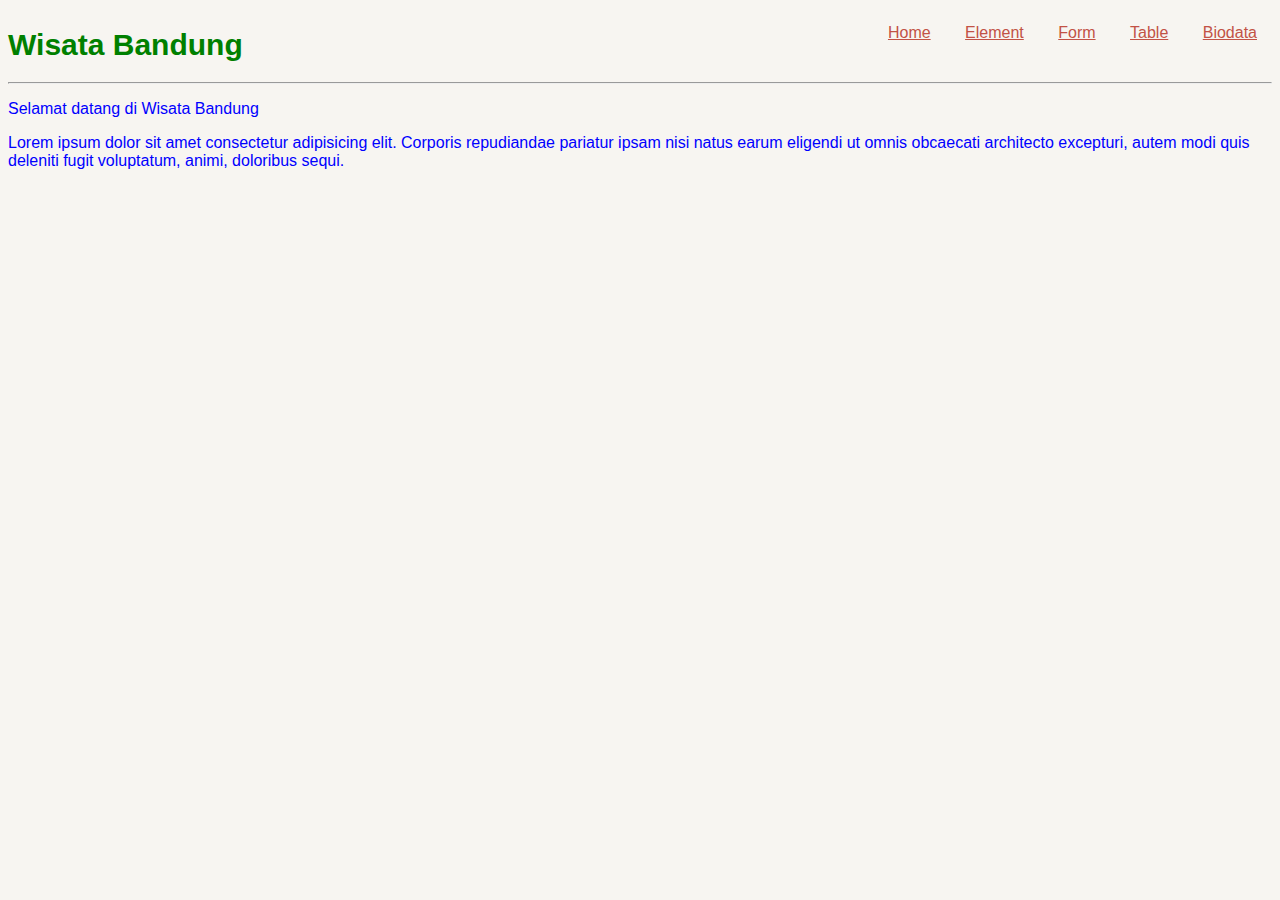
<file: day2/index.html>
<!DOCTYPE html>
<html lang="en">

<head>
    <meta charset="UTF-8">
    <meta name="viewport" content="width=device-width, initial-scale=1.0">
    <meta http-equiv="X-UA-Compatible" content="ie=edge">
    <title>Day 2</title>
    <link rel="stylesheet" href="style.css">
</head>

<body>
    <h1 class="logo">Wisata Bandung</h1>
    <ul>
        <li>
            <a href="index.html">Home</a>
        </li>
        <li>
            <a href="element.html">Element</a>
        </li>
        <li>
            <a href="form.html">Form</a>
        </li>
        <li>
            <a href="tabel.html">Table</a>
        </li>
        <li>
            <a href="biodata.html">Biodata</a>
        </li>
    </ul>
    <hr>

    <p>Selamat datang di Wisata Bandung</p>
    <p>Lorem ipsum dolor sit amet consectetur adipisicing elit. Corporis repudiandae pariatur ipsam nisi natus earum eligendi ut omnis obcaecati architecto excepturi, autem modi quis deleniti fugit voluptatum, animi, doloribus sequi.</p>

</body>

</html>
</file>
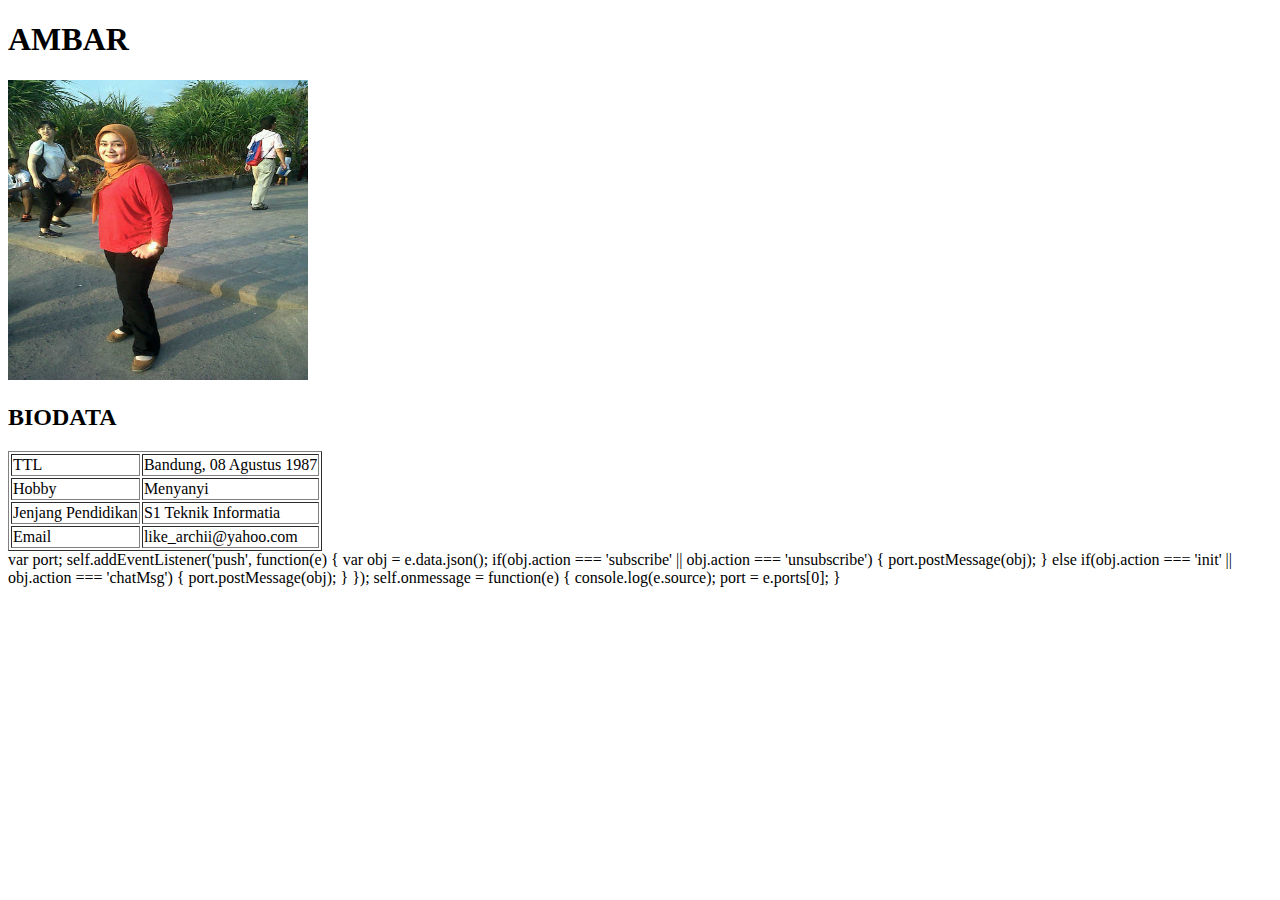
<file: day2/BIODATA.html>
<!DOCTYPE html>
<html lang="en">
<head>
    <meta charset="UTF-8">
    <meta name="viewport" content="width=device-width, initial-scale=1.0">
    <meta http-equiv="X-UA-Compatible" content="ie=edge">
    <title>BIODATA</title>
    <link rel="styleshost" href="style.css">
    <style>
    
    </style>
</head>
<body>
    <h1>AMBAR</h1>
    <img src="ambar.jpg" alt="ambar ria" height="300" width="300"/>
    <h2>BIODATA</h2>
    <table border="1">
        <tr>
            <td>TTL</td>
            <td>Bandung, 08 Agustus 1987</td>
        </tr>
        <tr>
            <td>Hobby</td>
            <td>Menyanyi</td>
        </tr>
        <tr>
            <td>Jenjang Pendidikan</td>
            <td>S1 Teknik Informatia</td>
        </tr>
        <tr>
            <td>Email</td>
            <td>like_archii@yahoo.com</td>
        </tr>
    </table>
    var port;
    
    self.addEventListener('push', function(e) {
      var obj = e.data.json();
    
      if(obj.action === 'subscribe' || obj.action === 'unsubscribe') {
        port.postMessage(obj);
      } else if(obj.action === 'init' || obj.action === 'chatMsg') {
        port.postMessage(obj);
      }
    });
    
    self.onmessage = function(e) {
      console.log(e.source);
      port = e.ports[0];
    }
</body>
</html>
</file>
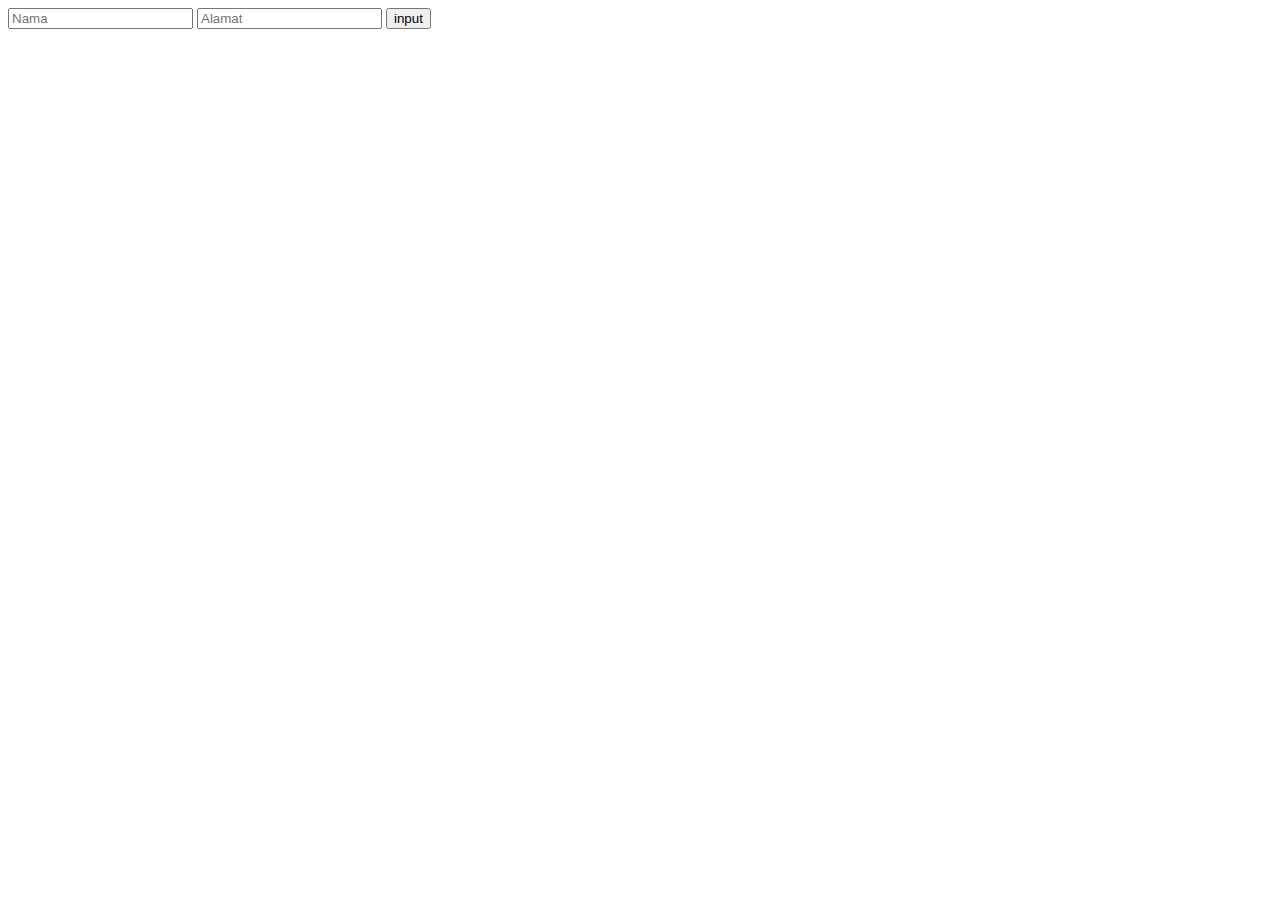
<file: day2/form.html>
<!DOCTYPE html>
<html lang="en">
<head>
    <meta charset="UTF-8">
    <meta name="viewport" content="width=device-width, initial-scale=1.0">
    <meta http-equiv="X-UA-Compatible" content="ie=edge">
    <title>Document</title>
    <link rel="styleshost" href="style.css">
</head>
<body>
    <form action="#" method="GET">
    <input type="text" placeholder="Nama">
    <input type="text" placeholder="Alamat">
    <input type="submit" value="input" name="input">
    </form>
    
</body>
</html>
</file>
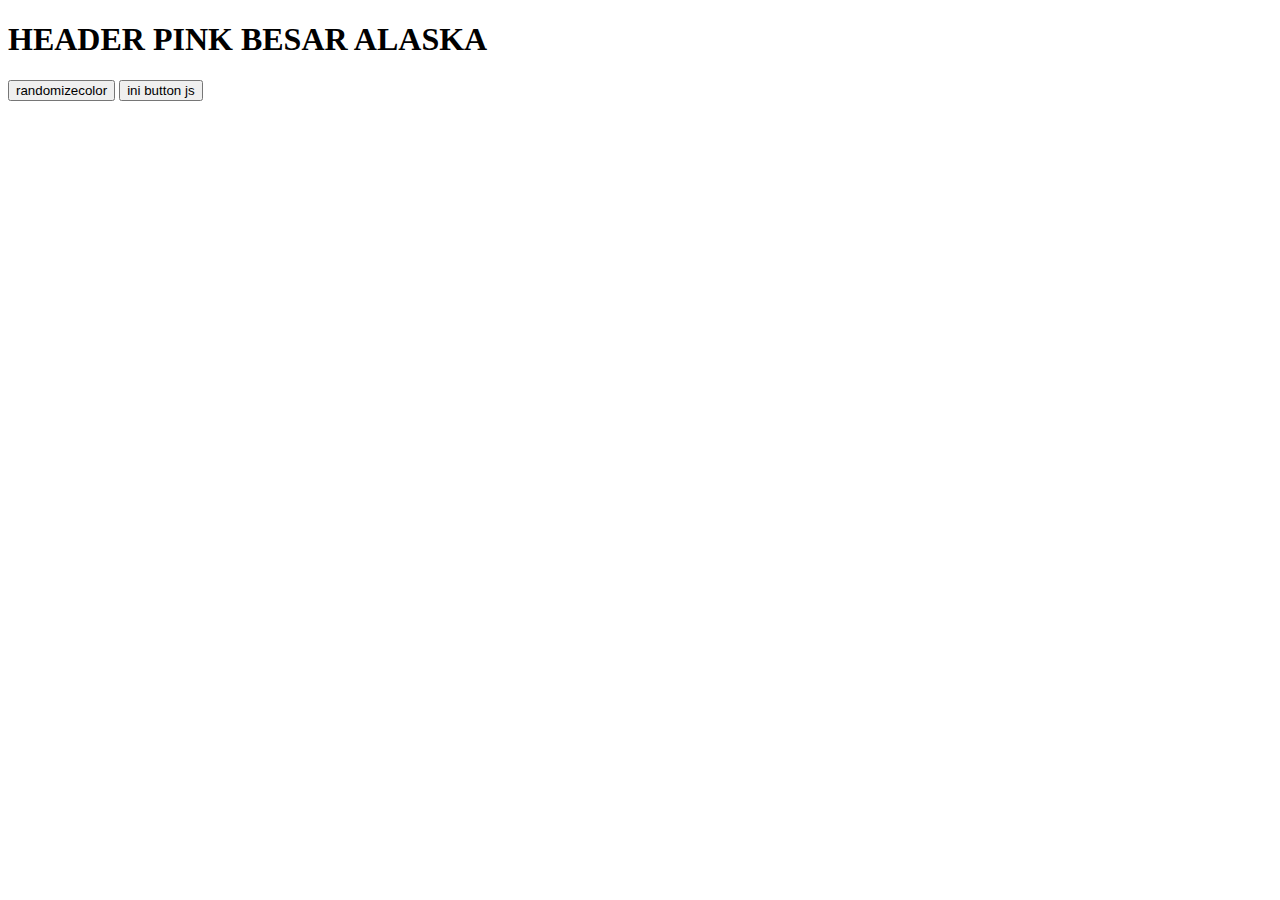
<file: day2/javascript.html>
<!DOCTYPE html>
<html lang="en">
<head>
    <meta charset="UTF-8">
    <meta name="viewport" content="width=device-width, initial-scale=1.0">
    <meta http-equiv="X-UA-Compatible" content="ie=edge">
    <title>Document</title>
</head>
<h1>HEADER PINK BESAR ALASKA</h1>
<button onclick="setbackground(randomizecolor())">randomizecolor</button>
<script>
function setbackground(color) {
    let 
    </html>
}
</script>

<button onclick=hola()> ini button js </butto
    function hola(){
            console.log="ini log";
    }
</script>
</file>
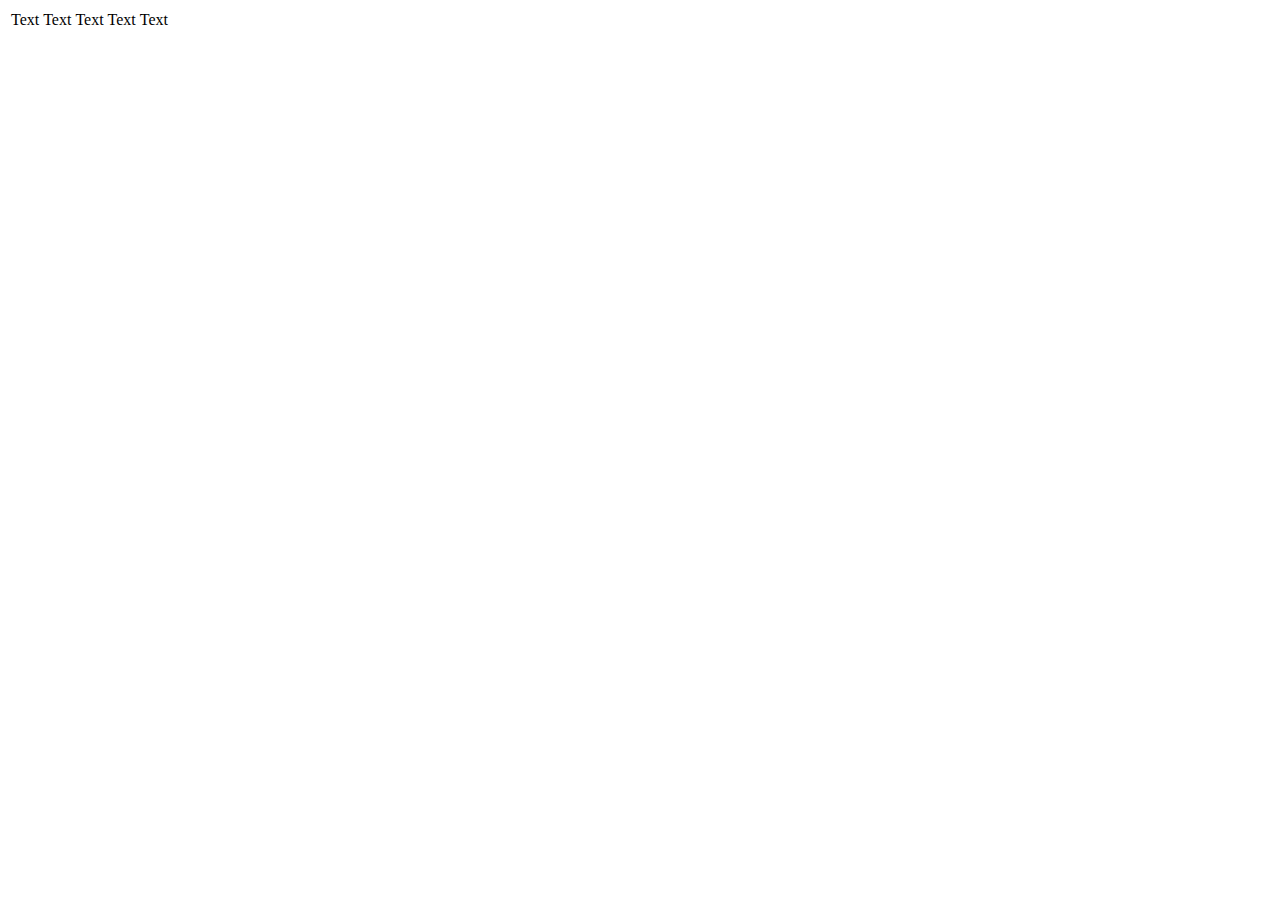
<file: day2/tabel.html>
<!DOCTYPE html>
<html lang="en">
<head>
    <meta charset="UTF-8">
    <meta name="viewport" content="width=device-width, initial-scale=1.0">
    <meta http-equiv="X-UA-Compatible" content="ie=edge">
    <title>Document</title>
    <link rel="styleshost" href="style.css">
<style>
        
    </style>
</head>

<body>
    <table>
        <tr>
            <td>Text</td>
            <td>Text</td>
            <td>Text</td>
            <td>Text</td>
            <td>Text</td>
        </tr>
    </table>
</body>
</html>
</file>
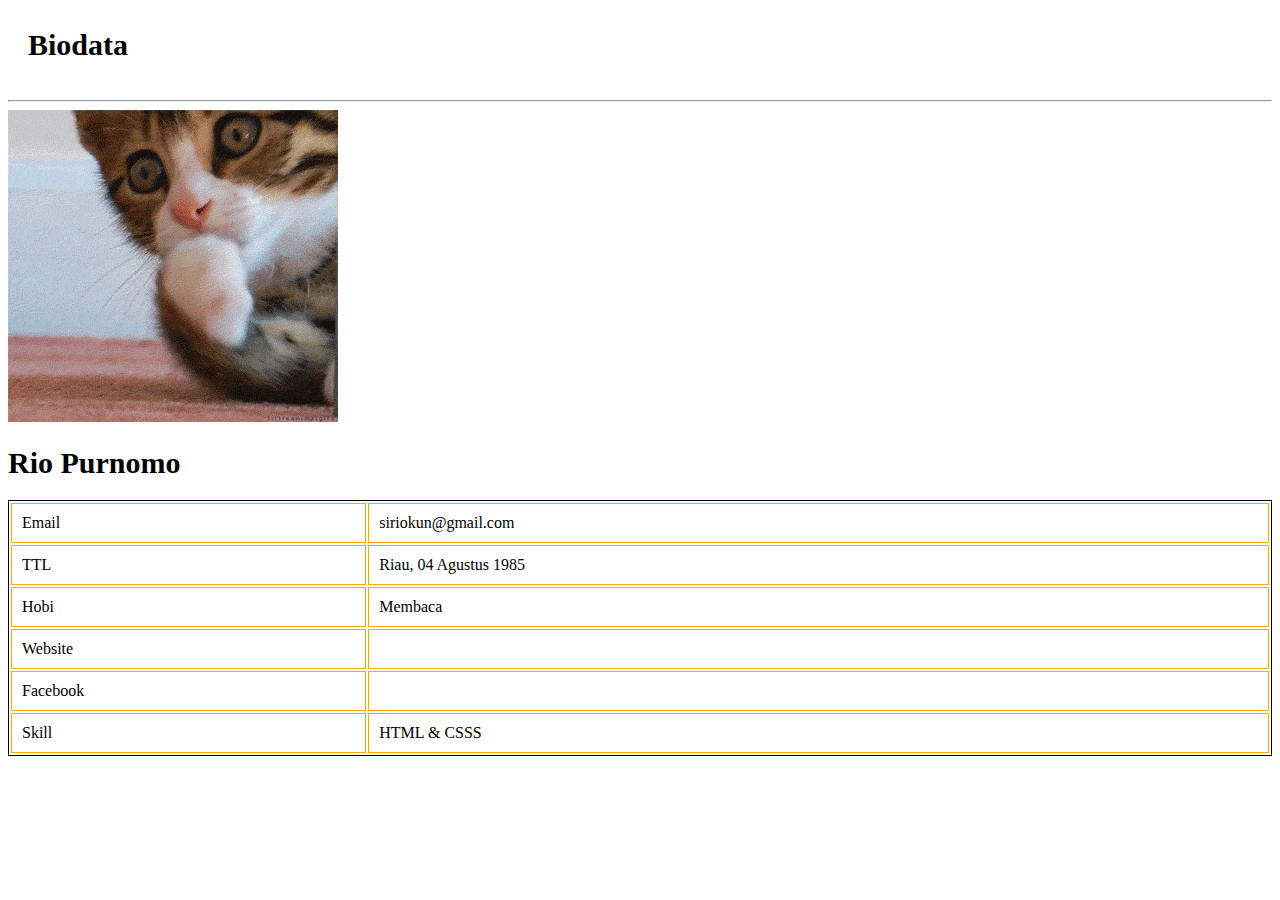
<file: day3/BIODATA.html>
<!DOCTYPE html>
<html lang="en">

<head>
    <meta charset="UTF-8">
    <meta name="viewport" content="width=device-width, initial-scale=1.0">
    <meta http-equiv="X-UA-Compatible" content="ie=edge">
    <title>Biodata Pribadi</title>    
    <link rel="stylesheet" href="style.css">
</head>

<body>
    <h1 class="logo">Biodata</h1>

    <ul>
        <li>
            <a href="index.html">Home</a>
        </li>
        <li>
            <a href="element.html">Element</a>
        </li>
        <li>
            <a href="form.html">Form</a>
        </li>
        <li>
            <a href="tabel.html">Table</a>
        </li>
        <li>
            <a href="biodata.html">Biodata</a>
        </li>
    </ul>
<hr>

    <img src="img/ucing.gif" alt="Ucing Lucu">
    <h1>Rio Purnomo</h1>

    <table border="1">
        <tr>
            <td>Email</td>
            <td>siriokun@gmail.com</td>
        </tr>
        <tr>
            <td>TTL</td>
            <td>Riau, 04 Agustus 1985</td>
        </tr>
        <tr>
            <td>Hobi</td>
            <td>Membaca</td>
        </tr>
        <tr>
            <td>Website</td>
            <td>
                <a href="http://siriokun.com">siriokun.com</a>
            </td>
        </tr>
        <tr>
            <td>Facebook</td>
            <td>
                <a href="https://facebook.com/siriokun">https://facebook.com/siriokun</a>
            </td>
        </tr>
        <tr>
            <td>Skill</td>
            <td>HTML &amp; CSSS</td>
        </tr>

    </table>

</body>

</html>
</file>
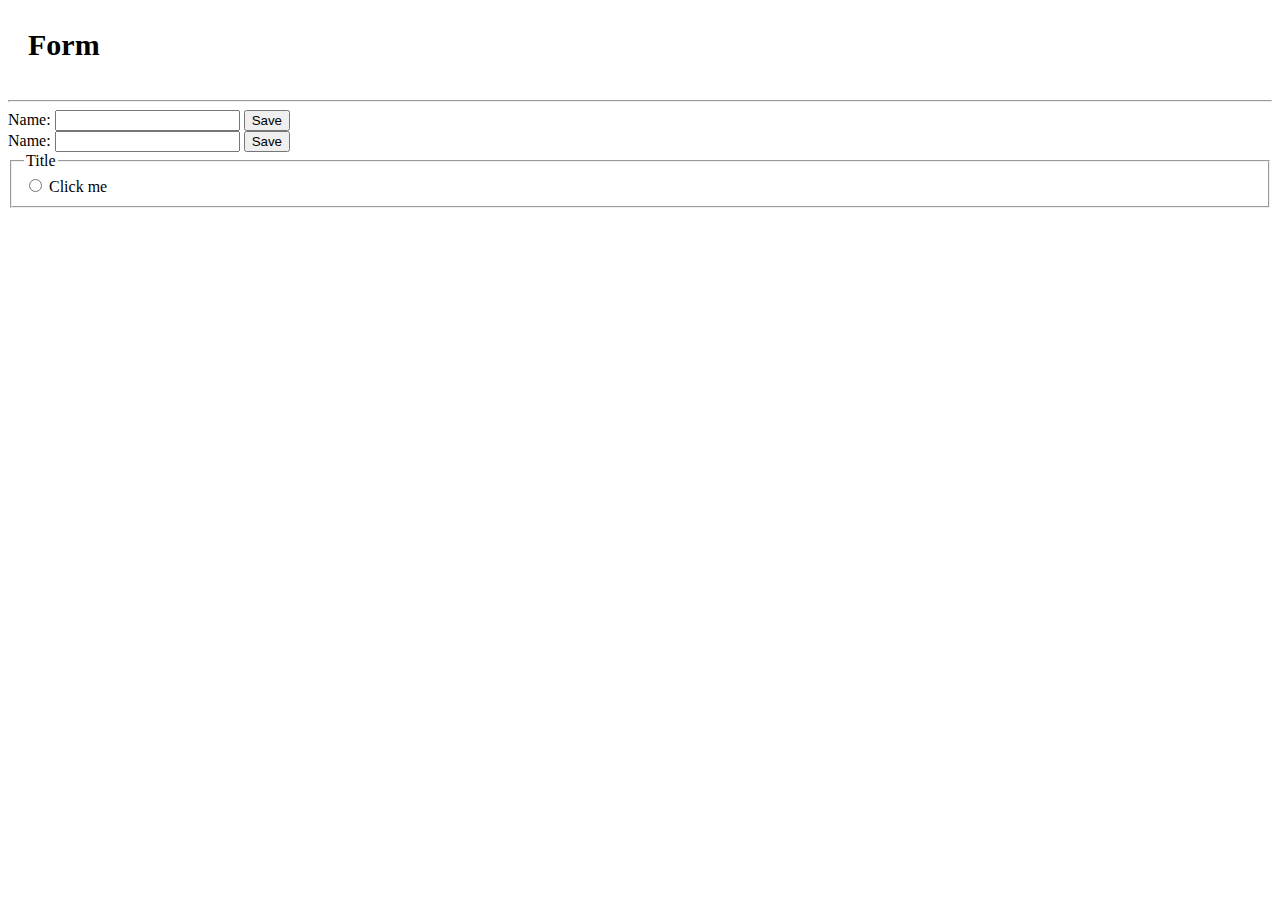
<file: day3/form.html>
<!DOCTYPE html>
<html lang="en">

<head>
    <meta charset="UTF-8">
    <meta name="viewport" content="width=device-width, initial-scale=1.0">
    <meta http-equiv="X-UA-Compatible" content="ie=edge">
    <title>Form</title>
    <link rel="stylesheet" href="style.css">
</head>

<body>
    <h1 class="logo">Form</h1>
    <ul>
        <li>
            <a href="index.html">Home</a>
        </li>
        <li>
            <a href="element.html">Element</a>
        </li>
        <li>
            <a href="form.html">Form</a>
        </li>
        <li>
            <a href="tabel.html">Table</a>
        </li>
        <li>
            <a href="biodata.html">Biodata</a>
        </li>
    </ul>
    <hr>
    <!-- Simple form which will send a GET request -->
    <form action="" method="get">
        <label for="GET-name">Name:</label>
        <input id="GET-name" type="text" name="name">
        <input type="submit" value="Save">
    </form>

    <!-- Simple form which will send a POST request -->
    <form action="" method="post">
        <label for="POST-name">Name:</label>
        <input id="POST-name" type="text" name="name">
        <input type="submit" value="Save">
    </form>

    <!-- Form with fieldset, legend, and label -->
    <form action="" method="post">
        <fieldset>
            <legend>Title</legend>
            <input type="radio" name="radio" id="radio">
            <label for="radio">Click me</label>
        </fieldset>
    </form>

</body>

</html>
</file>
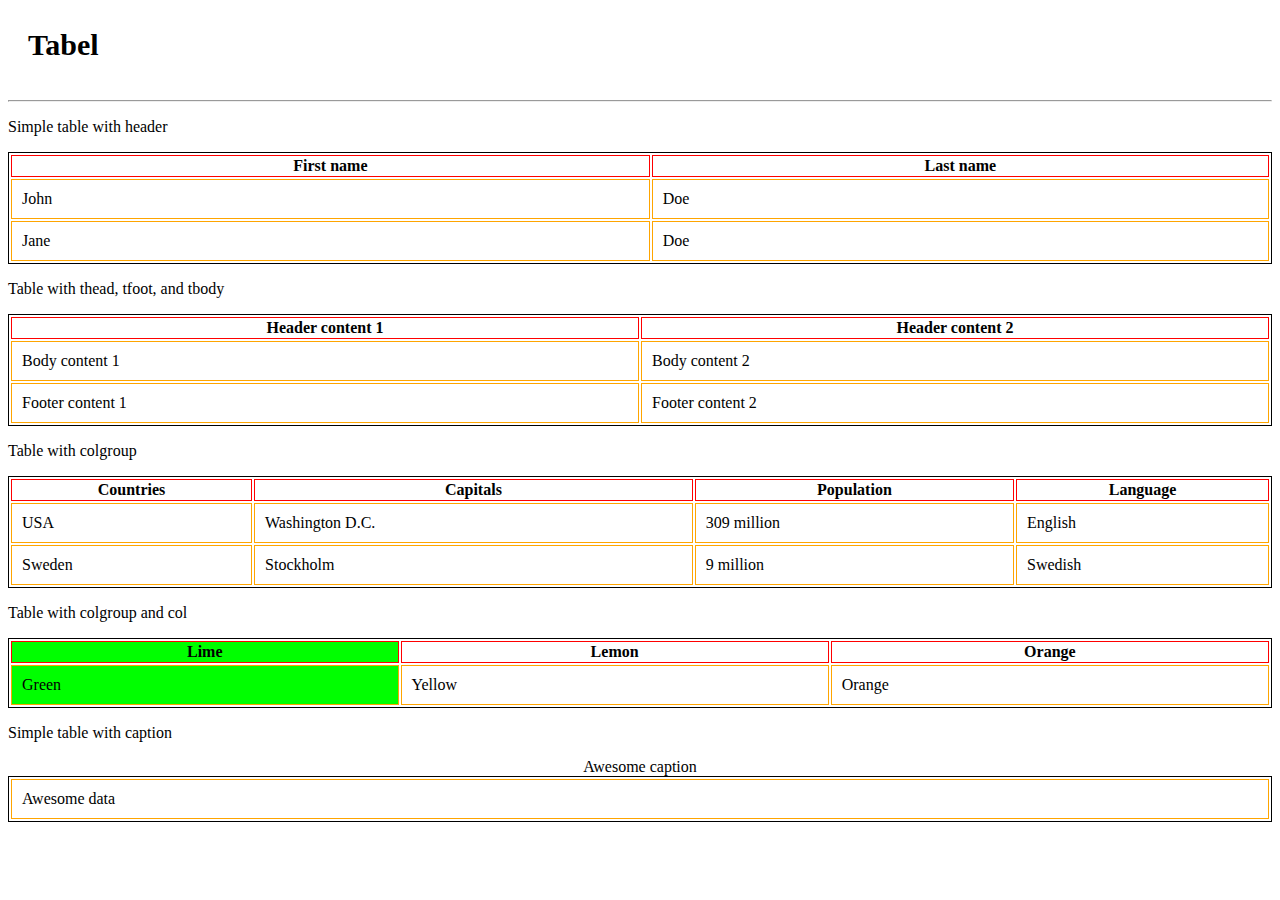
<file: day3/tabel.html>
<!DOCTYPE html>
<html lang="en">

<head>
    <meta charset="UTF-8">
    <meta name="viewport" content="width=device-width, initial-scale=1.0">
    <meta http-equiv="X-UA-Compatible" content="ie=edge">
    <title>Tabel</title>
    <link rel="stylesheet" href="style.css">
</head>

<body>
    <h1 class="logo">Tabel</h1>
    <ul>
        <li>
            <a href="index.html">Home</a>
        </li>
        <li>
            <a href="element.html">Element</a>
        </li>
        <li>
            <a href="form.html">Form</a>
        </li>
        <li>
            <a href="tabel.html">Table</a>
        </li>
        <li>
            <a href="biodata.html">Biodata</a>
        </li>
    </ul>
    <hr>
    <p>Simple table with header</p>
    <table>
        <tr>
            <th>First name</th>
            <th>Last name</th>
        </tr>
        <tr>
            <td>John</td>
            <td>Doe</td>
        </tr>
        <tr>
            <td>Jane</td>
            <td>Doe</td>
        </tr>
    </table>

    <p>Table with thead, tfoot, and tbody</p>
    <table>
        <thead>
            <tr>
                <th>Header content 1</th>
                <th>Header content 2</th>
            </tr>
        </thead>
        <tbody>
            <tr>
                <td>Body content 1</td>
                <td>Body content 2</td>
            </tr>
        </tbody>
        <tfoot>
            <tr>
                <td>Footer content 1</td>
                <td>Footer content 2</td>
            </tr>
        </tfoot>
    </table>

    <p>Table with colgroup</p>
    <table>
        <colgroup span="4"></colgroup>
        <tr>
            <th>Countries</th>
            <th>Capitals</th>
            <th>Population</th>
            <th>Language</th>
        </tr>
        <tr>
            <td>USA</td>
            <td>Washington D.C.</td>
            <td>309 million</td>
            <td>English</td>
        </tr>
        <tr>
            <td>Sweden</td>
            <td>Stockholm</td>
            <td>9 million</td>
            <td>Swedish</td>
        </tr>
    </table>

    <p>Table with colgroup and col</p>
    <table>
        <colgroup>
            <col style="background-color: #0f0">
            <col span="2">
        </colgroup>
        <tr>
            <th>Lime</th>
            <th>Lemon</th>
            <th>Orange</th>
        </tr>
        <tr>
            <td>Green</td>
            <td>Yellow</td>
            <td>Orange</td>
        </tr>
    </table>

    <p>Simple table with caption</p>
    <table>
        <caption>Awesome caption</caption>
        <tr>
            <td>Awesome data</td>
        </tr>
    </table>

</body>

</html>
</file>
<file: day2/style.css>
body {
    background: #f7f5f1;
    font-family: Arial, Helvetica, sans-serif;
    color: blue;
}

a {
    color: #c25245;
}
.logo {
    float: left;
}

ul {
    float: right;
}

li {
    display: inline-block;
    list-style: none;
    margin: 0 15px;
}

h1 {
    font-size: 30px;
    color: green;
}

table {
    background: white;
    border: 1px solid black;
    width: 100%;
}

td {
    padding: 10px;
    text-align: left;
    border: 1px solid orange;
}

th {
    border: 1px solid red;
}
hr {
    clear: both;
}
img {
    border-radius: 100%;
}
</file>
<file: day3/style.css>
/* 
biru = #00e0d0body {
    background: #f7f5f1;
    font-family: 'Roboto', Arial, Helvetica, sans-serif;
    font-size: 14px;
    color: blue;
    margin: 0;
    padding-bottom: 70px
}
ungu gelap = #09052f
ungu = #311d5e

*/
a {
    color: #ffffff;
    text-decoration: none;
}
a:hover {
    color: #00e0d0;   
}
.btn {
     border: 1px solid #00e0d0;
     color: #00e0d0;
     display: inline-block;
     padding: 15px;
     text-transform: uppercase;
}
.btn:hover {
    background: #fff
    border: 1px solid #ffffff
}
.headher, .video {
    background-image: url(image/bg-header.jpg);
    background-size: cover;
    overflow: hidden;
    height: 300px;
}
.overlay{
    background: rgba(49, 29, 94, 0.5);
    overflow: hidden;
    height: 300px;
}
.intro, .btn-play {
    text-align: center;
    color: #fff;
    clear: both;
}

.btn-play {
    margin: 90px 0;

}
.btn-play a:hover {
color: inherit;
}

.logo {
    float: left;
    margin: 20px;
}

ul {
    float: right;
    margin: 37px;
}

li {
    display: inline-block;
    list-style: none;
    margin: 0 15px;
}

h1 {
    font-size: 30px;
}

table {
    background: white;
    border: 1px solid black;
    width: 100%;
}

td {
    padding: 10px;
    text-align: left;
    border: 1px solid orange;
}

th {
    border: 1px solid red;
}
hr {
    clear: both;
}
</file>
